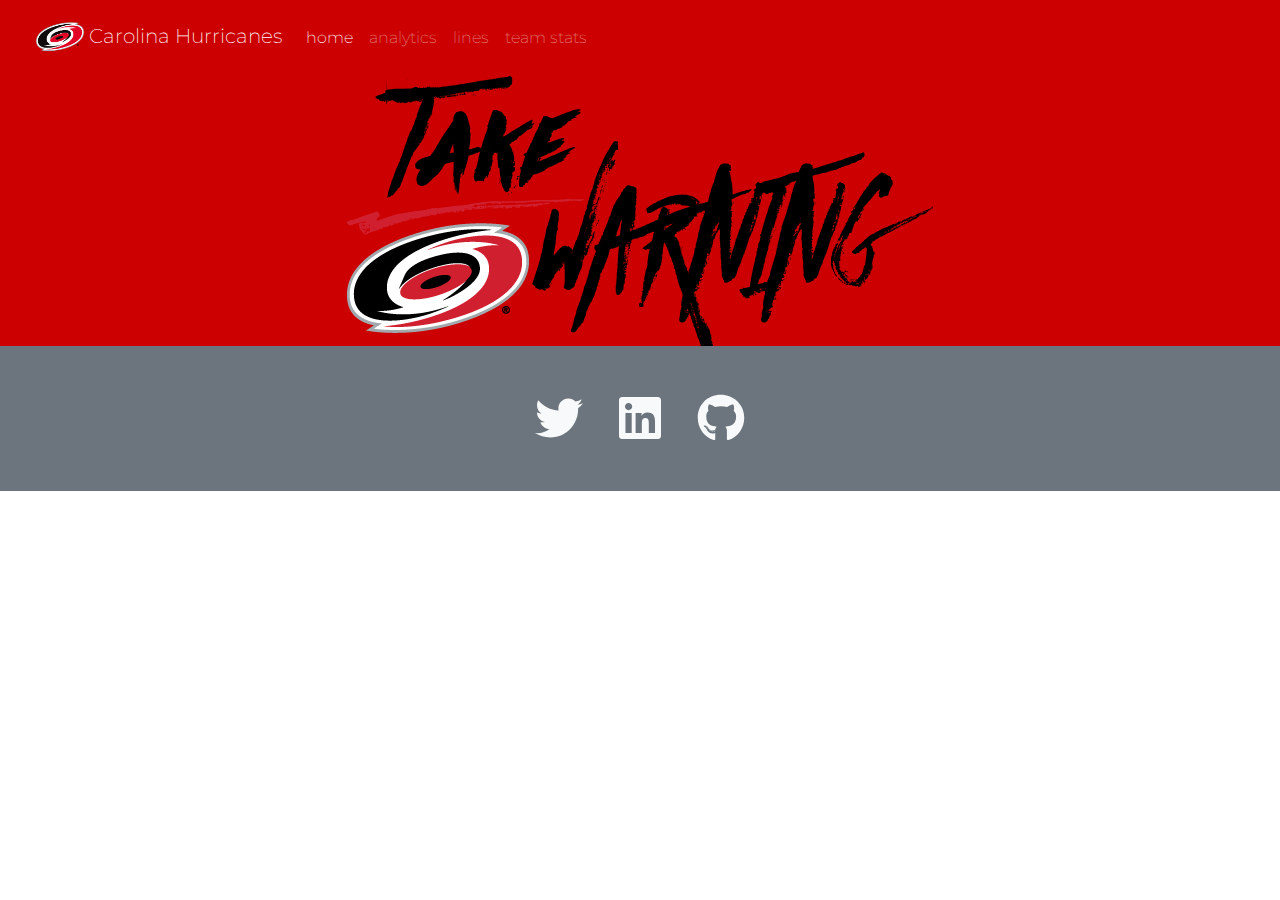
<file: CanesProfiles0.001/index.html>
<!DOCTYPE html>
<html lang="en">
    <head>
        <meta charset="UTF-8">
        <meta http-equiv="X-UA-Compatible" content="IE=edge">
        <meta name="viewport" content="width=device-width, initial-scale=1.0">
        <script defer src="js/lib/all.js"></script>
        <link rel="stylesheet" href="css/bootstrap.min.css">
        <link rel="stylesheet" href="css/animate.css">
        <link rel="stylesheet" href="css/styles.css">
        <title>Carolina Hurricanes - home</title>
    </head>
    <body onload="getPlayers()">
        <header id="page-hero" class="site-header">

            <nav class="site-nav navbar navbar-expand-lg navbar-dark">

                <div class="container-fluid">
                    <a class="navbar-brand" href="#page-hero">
                        <img class="navbar-brand-icon mx-1" src="images/CanesAssets/PrimaryLogo.png" alt="">Carolina Hurricanes</a>

                    <button type="button" class="navbar-toggler" data-toggle="collapse" data-target="#myTogglerNav" aria-controls="#myTogglerNav" aria-label="Toggle Navigation"><span class="navbar-toggler-icon"></span></button>

                    <section class="collapse navbar-collapse" id="myTogglerNav">

                        <div class="navbar-nav ms-auto">
                            <a class="nav-item nav-link active" href="index.html">home</a>
                            <a class="nav-item nav-link" href="analytics.html">analytics</a>
                            <a class="nav-item nav-link" href="lines.html">lines</a>
                            <a class="nav-item nav-link" href="team-stats.html">team stats</a>
                        </div> <!-- Navbar -->

                    </section>
                    
                </div> <!-- Container -->

            </nav>

            <section class="layout-hero d-flex align-items-start text-light text-center">
                <div class="container">
                    <div class="row justify-content-center">
                        <div class="col-10 col-sm-8">
                            
                        </div> <!-- Col-11 -->
                    </div> <!-- Row -->
                </div> <!-- Container -->
            </section>

        </header>


        <div class="container">
            <div class="row">
                <div class="col-12">
                    <!-- The Modal -->
                    <div id="card__modal" class="modal">
                        <!-- Modal Content-->
                        <div class="modal-content">
                            <span class="close">&times;</span>
                            <div class="container-fluid">
                                <div class="row">
                                    <div class="col-4 col-sm-3 pl-0">
                                        <img class="img-fluid" id="modal__player__image" src="images/CanesHeadshots/Andrei SvechnikovHeadshot.jpg" alt="Andrei Svechnikov Headshot">
                                    </div>
                                    <div class="col-8 pl-0">
                                        <div class="row">
                                            <div class="col-4 col-sm-2 border-right border-secondary">
                                                <h5 id="modal__player__number">#37</h5>
                                            </div>
                                            <div class="col-8 col-sm-2">
                                                <h6 id="modal__player__firstName">Andrei</h6>
                                                <h6 id="modal__player__lastName">Svechnikov</h6>
                                            </div>
                                        </div>
                                        </div>
                                        
                                        
                                    </div>
                                </div>
                            </div>
                            
                            
                        </div>
                    </div>
                </div>
            </div>
        </div>

        <article class="page-cards-section">

            <div class="layout-cards container-fluid">
                <div id="player__cards" class="row small-gutters">
                </div> <!-- row (card injected from 'scripts.js')-->
            </div> <!-- container -->

        </article>

        <footer class="site-footer bg-secondary d-flex justify-content-center">

            <section class="layout-social py-5">
                <div class="container-fluid">
                    <a class="text-light px-3 text-decoration-none" href="http://twitter.com">
                        <i class="layout-icon fab fa-twitter fa-3x"></i>
                    </a>
                    <a class="text-light px-3 text-decoration-none" href="http://linkedin.com">
                        <i class="layout-icon fab fa-linkedin fa-3x"></i>
                    </a>
                    <a class="text-light px-3 text-decoration-none" href="http://github.com">
                        <i class="layout-icon fab fa-github fa-3x"></i>
                    </a>
                </div> <!-- Container-fluid -->
            </section>
            

        </footer>
        <script src="js/scripts.js"></script>
        <script src="js/lib/jquery.min.js"></script>
        <script src="js/lib/bootstrap.min.js"></script>
        
    </body>
</html>
</file>
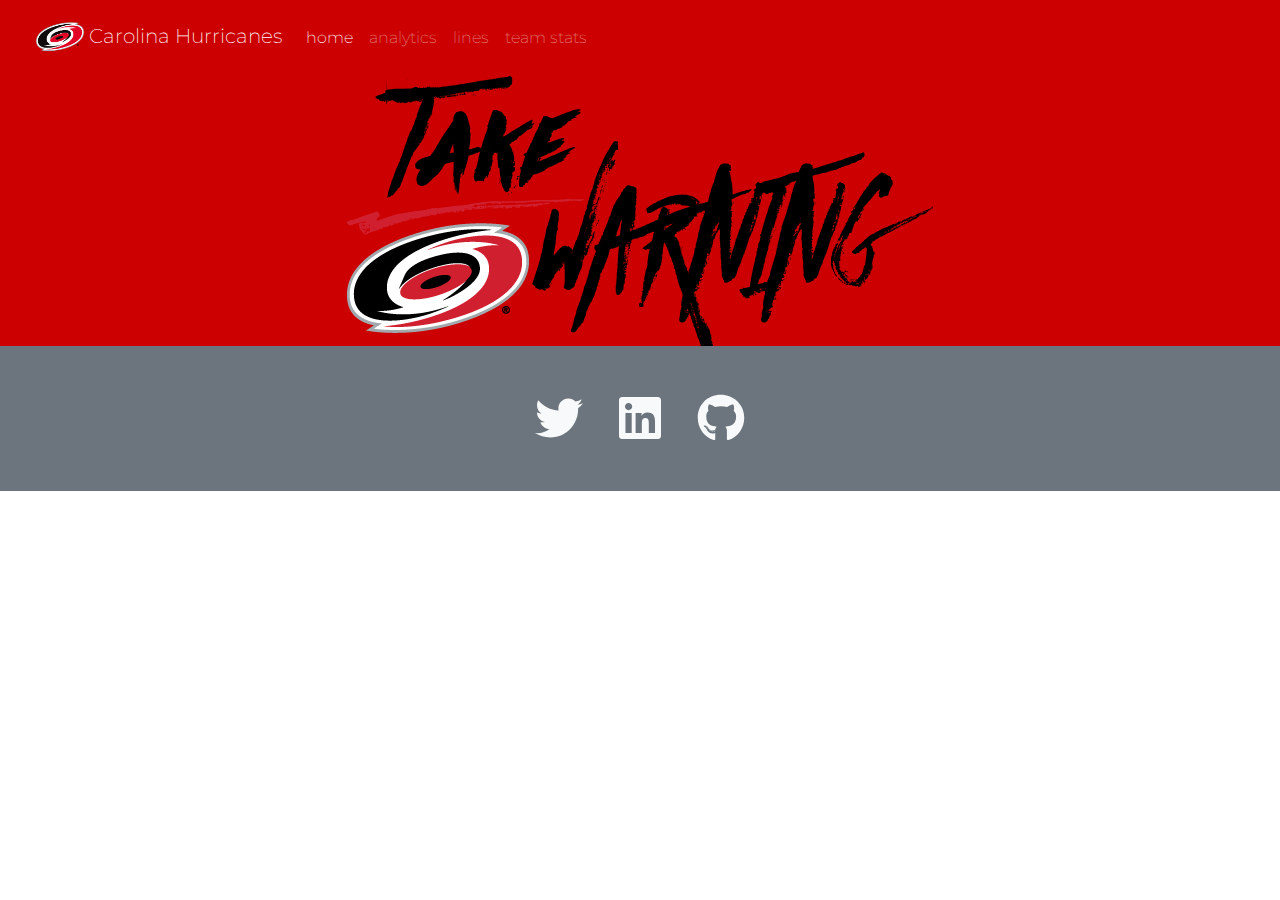
<file: CanesProfiles0.002/index.html>
<!DOCTYPE html>
<html lang="en">
    <head>
        <meta charset="UTF-8">
        <meta http-equiv="X-UA-Compatible" content="IE=edge">
        <meta name="viewport" content="width=device-width, initial-scale=1.0">
        <script defer src="js/lib/all.js"></script>
        <link rel="stylesheet" href="css/bootstrap.min.css">
        <link rel="stylesheet" href="css/animate.css">
        <link rel="stylesheet" href="css/styles.css">
        <title>Carolina Hurricanes - home</title>
    </head>
    <body onload="getPlayers()">
        <header id="page-hero" class="site-header">

            <nav class="site-nav navbar navbar-expand-lg navbar-dark">

                <div class="container-fluid">
                    <a class="navbar-brand" href="#page-hero">
                        <img class="navbar-brand-icon mx-1" src="images/CanesAssets/PrimaryLogo.png" alt="">Carolina Hurricanes</a>

                    <button type="button" class="navbar-toggler" data-toggle="collapse" data-target="#myTogglerNav" aria-controls="#myTogglerNav" aria-label="Toggle Navigation"><span class="navbar-toggler-icon"></span></button>

                    <section class="collapse navbar-collapse" id="myTogglerNav">

                        <div class="navbar-nav ms-auto">
                            <a class="nav-item nav-link active" href="index.html">home</a>
                            <a class="nav-item nav-link" href="analytics.html">analytics</a>
                            <a class="nav-item nav-link" href="lines.html">lines</a>
                            <a class="nav-item nav-link" href="team-stats.html">team stats</a>
                        </div> <!-- Navbar -->

                    </section>
                    
                </div> <!-- Container -->

            </nav>

            <section class="layout-hero d-flex align-items-start text-light text-center">
                <div class="container">
                    <div class="row justify-content-center">
                        <div class="col-10 col-sm-8">
                            
                        </div> <!-- Col-11 -->
                    </div> <!-- Row -->
                </div> <!-- Container -->
            </section>

        </header>


        <div class="container">
            <div class="row">
                <div class="col-12">
                    <!-- The Modal -->
                    <div id="card__modal" class="modal">
                        <!-- Modal Content-->
                        <div class="modal-content">
                            <span class="close">&times;</span>
                            <div class="container-fluid">
                                <div class="row">
                                    <div class="col-5 col-sm-3 col-md-2 col-xxl-1 pl-0">
                                        <img class="img-fluid" id="modal__player__image" src="images/CanesHeadshots/Andrei SvechnikovHeadshot.jpg" alt="Andrei Svechnikov Headshot">
                                    </div> <!-- col-5 -->
                                    <div class="col-7 col-sm-9 col-md-10 col-xxl-1 pl-0">
                                        <div class="row">
                                            <div class="col-4 col-sm-2 border-right border-secondary">
                                                <h5 id="modal__player__number">#37</h5>
                                            </div>
                                            <div class="col-8 col-sm-2">
                                                <h6 id="modal__player__firstName">Andrei</h6>
                                                <h6 id="modal__player__lastName">Svechnikov</h6>
                                            </div>
                                            <div class="col-12">
                                                <button class="btn btn-primary my-2" type="button" data-toggle="collapse" data-target="#collapseExample" aria-expanded="false" aria-controls="collapseExample">
                                                    Show Player Info
                                                </button>
                                            </div>
                                            <div class="collapse col-12" id="collapseExample">
                                                <div class="card card-body">
                                                    
                                                </div>
                                            </div>
                                        </div>
                                    </div> <!-- col-7 -->
                                    <div class="container-fluid">
                                        <div class="row">
                                            <div class="col-12 col-sm-11 col-md-10">
                                                
                                            </div>
                                        </div>
                                    </div>
                                    
                                </div> <!-- row -->
                            </div> <!-- container-fluid -->
                        </div> <!-- modal-content -->
                    </div> <!-- modal -->
                </div> <!-- col-12 -->
            </div> <!-- row-->
        </div> <!-- container -->

        <article class="page-cards-section">

            <div class="layout-cards container-fluid">
                <div id="player__cards" class="row small-gutters">
                </div> <!-- row (card injected from 'scripts.js')-->
            </div> <!-- container -->

        </article>

        <footer class="site-footer bg-secondary d-flex justify-content-center">

            <section class="layout-social py-5">
                <div class="container-fluid">
                    <a class="text-light px-3 text-decoration-none" href="http://twitter.com">
                        <i class="layout-icon fab fa-twitter fa-3x"></i>
                    </a>
                    <a class="text-light px-3 text-decoration-none" href="http://linkedin.com">
                        <i class="layout-icon fab fa-linkedin fa-3x"></i>
                    </a>
                    <a class="text-light px-3 text-decoration-none" href="http://github.com">
                        <i class="layout-icon fab fa-github fa-3x"></i>
                    </a>
                </div> <!-- Container-fluid -->
            </section>
            

        </footer>
        <script src="js/scripts.js"></script>
        <script src="js/lib/jquery.min.js"></script>
        <script src="js/lib/bootstrap.min.js"></script>
        
    </body>
</html>
</file>
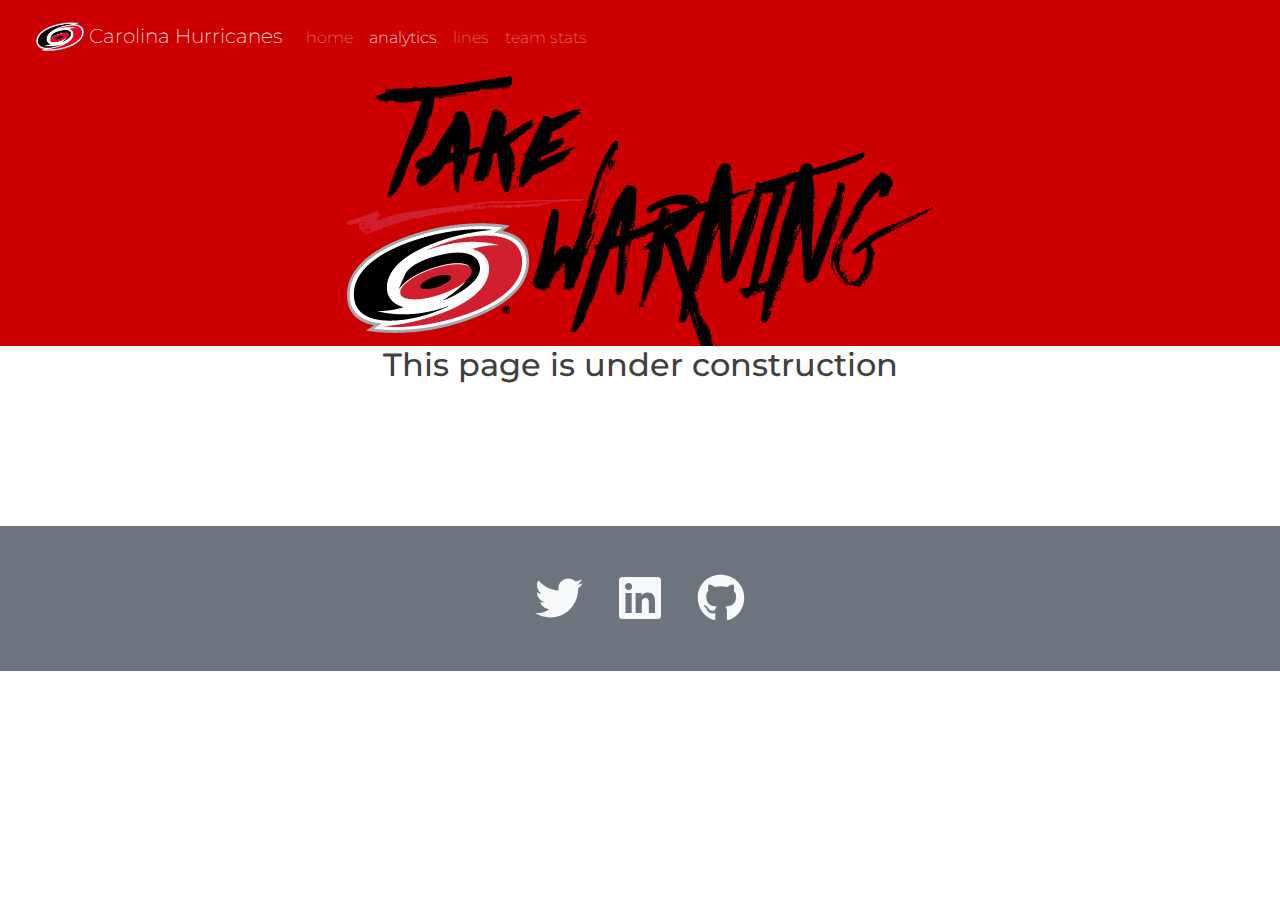
<file: CanesProfiles/analytics.html>
<!DOCTYPE html>
<html lang="en">
    <head>
        <meta charset="UTF-8">
        <meta http-equiv="X-UA-Compatible" content="IE=edge">
        <meta name="viewport" content="width=device-width, initial-scale=1.0">
        <script defer src="js/lib/all.js"></script>
        <link rel="stylesheet" href="css/bootstrap.min.css">
        <link rel="stylesheet" href="css/animate.css">
        <link rel="stylesheet" href="css/styles.css">
        <title>Carolina Hurricanes - analytics</title>
    </head>
    <body>
        <header id="page-hero" class="site-header">

            <nav class="site-nav navbar navbar-expand-lg navbar-dark">

                <div class="container-fluid">
                    <a class="navbar-brand" href="#page-hero">
                        <img class="navbar-brand-icon mx-1" src="images/CanesAssets/PrimaryLogo.png" alt="">Carolina Hurricanes</a>

                    <button type="button" class="navbar-toggler" data-toggle="collapse" data-target="#myTogglerNav" aria-controls="#myTogglerNav" aria-label="Toggle Navigation"><span class="navbar-toggler-icon"></span></button>

                    <section class="collapse navbar-collapse" id="myTogglerNav">

                        <div class="navbar-nav ms-auto">
                            <a class="nav-item nav-link" href="index.html">home</a>
                            <a class="nav-item nav-link active" href="analytics.html">analytics</a>
                            <a class="nav-item nav-link" href="lines.html">lines</a>
                            <a class="nav-item nav-link" href="team-stats.html">team stats</a>
                        </div> <!-- Navbar -->

                    </section>
                    
                </div> <!-- Container -->

            </nav>

            <section class="layout-hero d-flex align-items-start text-light text-center">
                <div class="container">
                    <div class="row justify-content-center">
                        <div class="col-10 col-sm-8">
                            
                        </div> <!-- Col-11 -->
                    </div> <!-- Row -->
                </div> <!-- Container -->
            </section>

        </header>

        <section class="site-content container">
            <div class="row">
                <div class="col-12 justify-content-center text-center">
                    <h2>This page is under construction</h2>
                </div>
            </div>
        </section>

        <footer class="site-footer bg-secondary d-flex justify-content-center">

            <section class="layout-social py-5">
                <div class="container-fluid">
                    <a class="text-light px-3 text-decoration-none" href="http://twitter.com">
                        <i class="layout-icon fab fa-twitter fa-3x"></i>
                    </a>
                    <a class="text-light px-3 text-decoration-none" href="http://linkedin.com">
                        <i class="layout-icon fab fa-linkedin fa-3x"></i>
                    </a>
                    <a class="text-light px-3 text-decoration-none" href="http://github.com">
                        <i class="layout-icon fab fa-github fa-3x"></i>
                    </a>
                </div> <!-- Container-fluid -->
            </section>
            

        </footer>

        <script src="js/lib/jquery.min.js"></script>
        <script src="js/lib/bootstrap.min.js"></script>
        <script src="js/scripts.js"></script>
    </body>
</html>
</file>
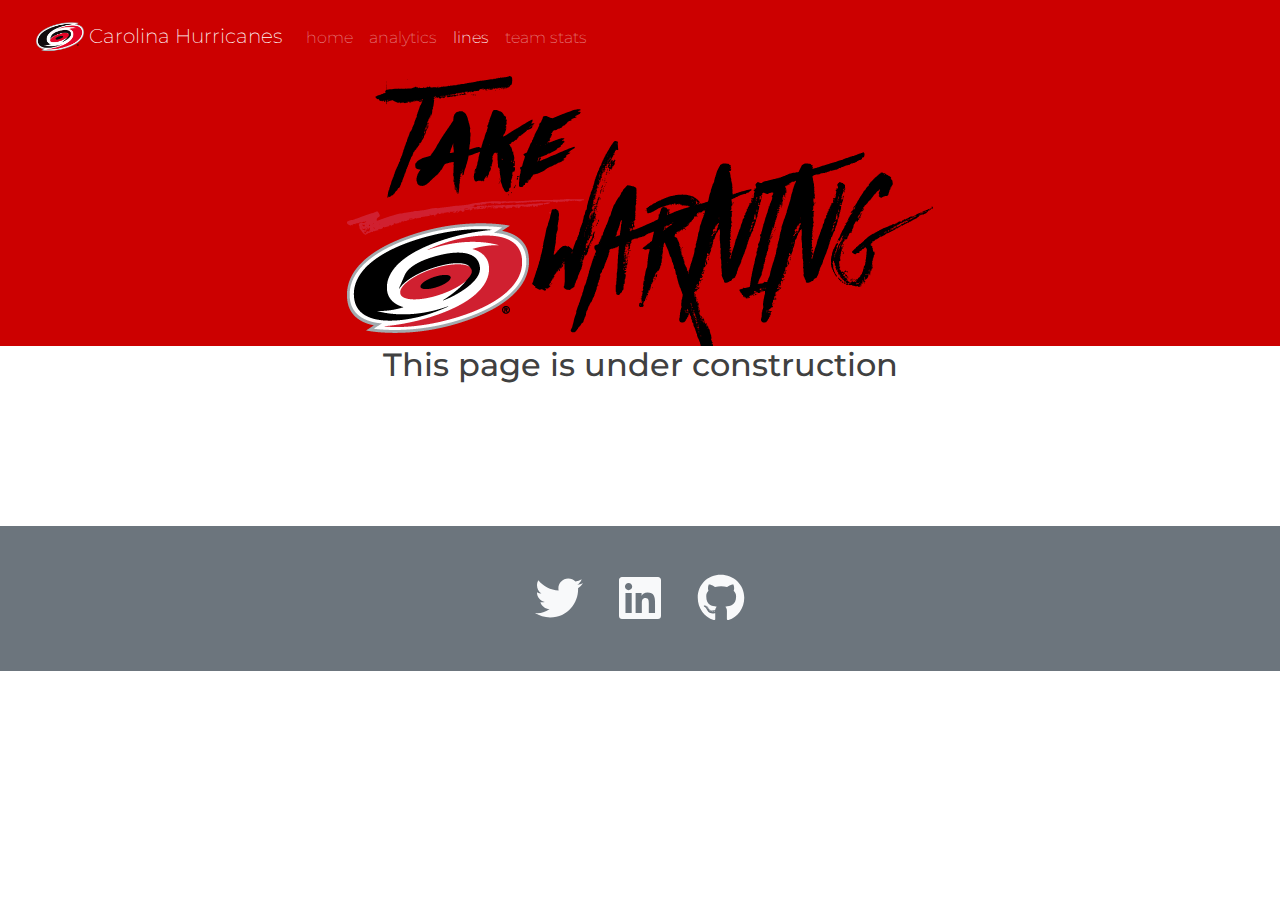
<file: CanesProfiles/lines.html>
<!DOCTYPE html>
<html lang="en">
    <head>
        <meta charset="UTF-8">
        <meta http-equiv="X-UA-Compatible" content="IE=edge">
        <meta name="viewport" content="width=device-width, initial-scale=1.0">
        <script defer src="js/lib/all.js"></script>
        <link rel="stylesheet" href="css/bootstrap.min.css">
        <link rel="stylesheet" href="css/animate.css">
        <link rel="stylesheet" href="css/styles.css">
        <title>Carolina Hurricanes - lines</title>
    </head>
    <body>
        <header id="page-hero" class="site-header">

            <nav class="site-nav navbar navbar-expand-lg navbar-dark">

                <div class="container-fluid">
                    <a class="navbar-brand" href="#page-hero">
                        <img class="navbar-brand-icon mx-1" src="images/CanesAssets/PrimaryLogo.png" alt="">Carolina Hurricanes</a>

                    <button type="button" class="navbar-toggler" data-toggle="collapse" data-target="#myTogglerNav" aria-controls="#myTogglerNav" aria-label="Toggle Navigation"><span class="navbar-toggler-icon"></span></button>

                    <section class="collapse navbar-collapse" id="myTogglerNav">

                        <div class="navbar-nav ms-auto">
                            <a class="nav-item nav-link" href="index.html">home</a>
                            <a class="nav-item nav-link" href="analytics.html">analytics</a>
                            <a class="nav-item nav-link active" href="lines.html">lines</a>
                            <a class="nav-item nav-link" href="team-stats.html">team stats</a>
                        </div> <!-- Navbar -->

                    </section>
                    
                </div> <!-- Container -->

            </nav>

            <section class="layout-hero d-flex align-items-start text-light text-center">
                <div class="container">
                    <div class="row justify-content-center">
                        <div class="col-10 col-sm-8">
                            
                        </div> <!-- Col-11 -->
                    </div> <!-- Row -->
                </div> <!-- Container -->
            </section>

        </header>

        <section class="site-content container">
            <div class="row">
                <div class="col-12 justify-content-center text-center">
                    <h2>This page is under construction</h2>
                </div>
            </div>
        </section>

        <footer class="site-footer bg-secondary d-flex justify-content-center">

            <section class="layout-social py-5">
                <div class="container-fluid">
                    <a class="text-light px-3 text-decoration-none" href="http://twitter.com">
                        <i class="layout-icon fab fa-twitter fa-3x"></i>
                    </a>
                    <a class="text-light px-3 text-decoration-none" href="http://linkedin.com">
                        <i class="layout-icon fab fa-linkedin fa-3x"></i>
                    </a>
                    <a class="text-light px-3 text-decoration-none" href="http://github.com">
                        <i class="layout-icon fab fa-github fa-3x"></i>
                    </a>
                </div> <!-- Container-fluid -->
            </section>
            

        </footer>

        <script src="js/lib/jquery.min.js"></script>
        <script src="js/lib/bootstrap.min.js"></script>
        <script src="js/scripts.js"></script>
    </body>
</html>
</file>
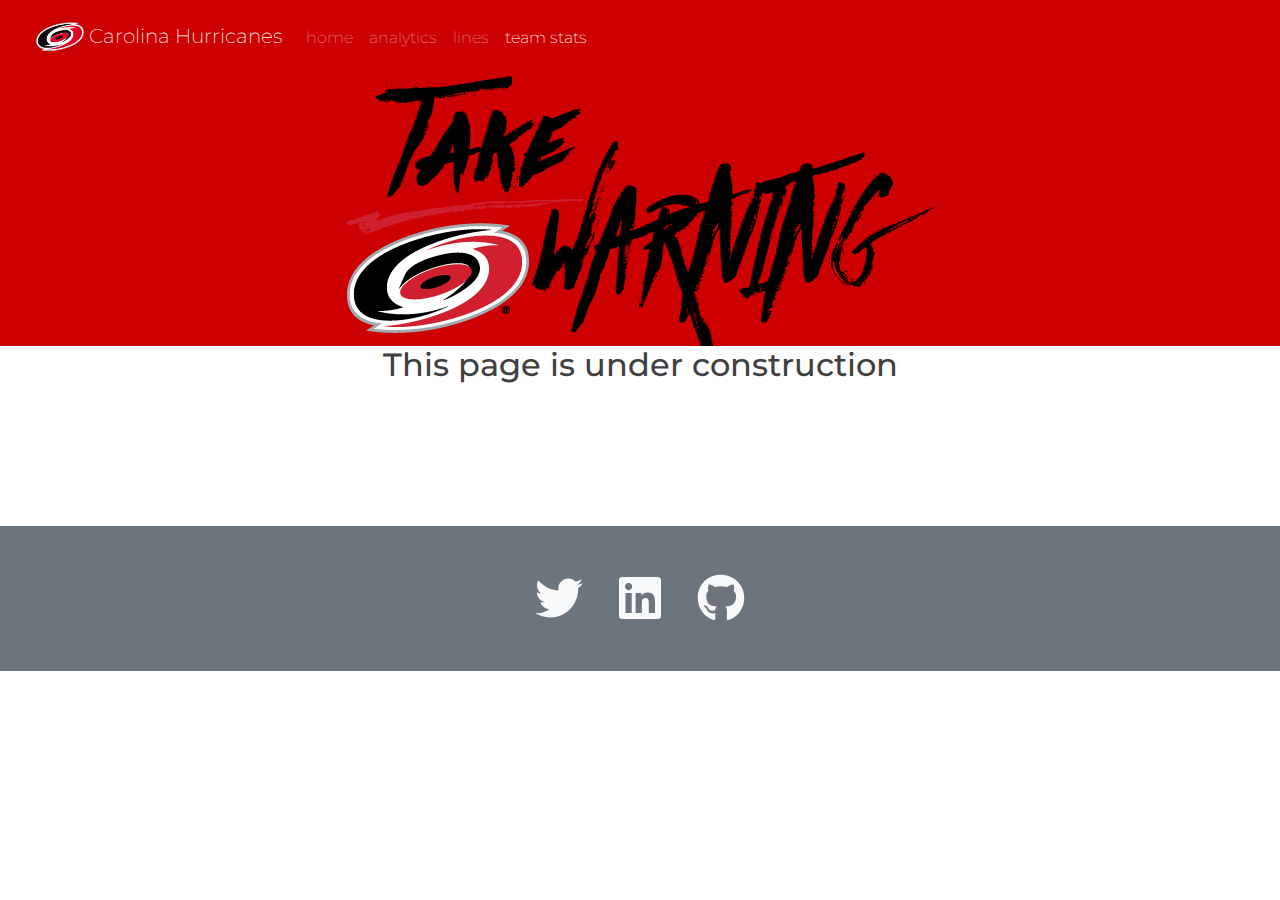
<file: CanesProfiles/team-stats.html>
<!DOCTYPE html>
<html lang="en">
    <head>
        <meta charset="UTF-8">
        <meta http-equiv="X-UA-Compatible" content="IE=edge">
        <meta name="viewport" content="width=device-width, initial-scale=1.0">
        <script defer src="js/lib/all.js"></script>
        <link rel="stylesheet" href="css/bootstrap.min.css">
        <link rel="stylesheet" href="css/animate.css">
        <link rel="stylesheet" href="css/styles.css">
        <title>Carolina Hurricanes - team stats</title>
    </head>
    <body>
        <header id="page-hero" class="site-header">

            <nav class="site-nav navbar navbar-expand-lg navbar-dark">

                <div class="container-fluid">
                    <a class="navbar-brand" href="#page-hero">
                        <img class="navbar-brand-icon mx-1" src="images/CanesAssets/PrimaryLogo.png" alt="">Carolina Hurricanes</a>

                    <button type="button" class="navbar-toggler" data-toggle="collapse" data-target="#myTogglerNav" aria-controls="#myTogglerNav" aria-label="Toggle Navigation"><span class="navbar-toggler-icon"></span></button>

                    <section class="collapse navbar-collapse" id="myTogglerNav">

                        <div class="navbar-nav ms-auto">
                            <a class="nav-item nav-link" href="index.html">home</a>
                            <a class="nav-item nav-link" href="analytics.html">analytics</a>
                            <a class="nav-item nav-link" href="lines.html">lines</a>
                            <a class="nav-item nav-link active" href="team-stats.html">team stats</a>
                        </div> <!-- Navbar -->

                    </section>
                    
                </div> <!-- Container -->

            </nav>

            <section class="layout-hero d-flex align-items-start text-light text-center">
                <div class="container">
                    <div class="row justify-content-center">
                        <div class="col-10 col-sm-8">
                            
                        </div> <!-- Col-11 -->
                    </div> <!-- Row -->
                </div> <!-- Container -->
            </section>

        </header>

        <section class="site-content container">
            <div class="row">
                <div class="col-12 justify-content-center text-center">
                    <h2>This page is under construction</h2>
                </div>
            </div>
        </section>

        <footer class="site-footer bg-secondary d-flex justify-content-center">

            <section class="layout-social py-5">
                <div class="container-fluid">
                    <a class="text-light px-3 text-decoration-none" href="http://twitter.com">
                        <i class="layout-icon fab fa-twitter fa-3x"></i>
                    </a>
                    <a class="text-light px-3 text-decoration-none" href="http://linkedin.com">
                        <i class="layout-icon fab fa-linkedin fa-3x"></i>
                    </a>
                    <a class="text-light px-3 text-decoration-none" href="http://github.com">
                        <i class="layout-icon fab fa-github fa-3x"></i>
                    </a>
                </div> <!-- Container-fluid -->
            </section>
            

        </footer>

        <script src="js/lib/jquery.min.js"></script>
        <script src="js/lib/bootstrap.min.js"></script>
        <script src="js/scripts.js"></script>
    </body>
</html>
</file>
<file: CanesProfiles0.001/css/styles.css>
@import url("https://fonts.googleapis.com/css2?family=Montserrat:wght@200;400;600&display=swap");

:root {
  /*--blue:#007bff;
    --indigo:#6610f2;
    --purple:#6f42c1;
    --pink:#e83e8c;
    --red:#dc3545;
    --orange:#fd7e14;
    --yellow:#ffc107;
    --green:#28a745;
    --teal:#20c997;
    --cyan:#17a2b8;
    --white:#fff;
    --gray:#6c757d;
    --gray-dark:#343a40;
    --primary:#007bff;
    --secondary:#6c757d;
    --success:#28a745;
    --info:#17a2b8;
    --warning:#ffc107;
    --danger:#dc3545;
    --light:#f8f9fa;
    --dark:#343a40;

    --breakpoint-xs:0;
    --breakpoint-sm:576px;
    --breakpoint-md:768px;
    --breakpoint-lg:992px;
    --breakpoint-xl:1200px;

    --font-family-sans-serif:-apple-system,BlinkMacSystemFont,"Segoe UI",Roboto,"Helvetica Neue",Arial,"Noto Sans","Liberation Sans",sans-serif,"Apple Color Emoji","Segoe UI Emoji","Segoe UI Symbol","Noto Color Emoji";
    --font-family-monospace:SFMono-Regular,Menlo,Monaco,Consolas,"Liberation Mono","Courier New",monospace*/

  --font-family-sans-serif: "Montserrat";
  --gray-dark: #404040;
  --canes-red: #cc0000;
  --canes-black: #000000;
  --canes-gray: #a2aaad;
  --canes-dark-red: #76232f;

  --color-text: var(--gray-dark);
  --font-family-text: var(--font-family-sans-serif);
}

body {
  font-family: var(--font-family-text);
  color: var(--color-text);
  font-weight: 200;
}

.site-header {
  background: var(--canes-red);
}

.page-section-title {
  font-weight: 600;
}

.page-section-title {
  font-weight: 400;
}

.site-header .layout-hero {
  min-height: 30vh;
  background: url(../images/CanesAssets/TakeWarning.png);
  background-position: center top;
  background-repeat: no-repeat;
}

.site-nav {
  background: var(--canes-red);
}

.navbar-brand-icon {
  max-width: 50px;
}

.site-content {
  min-height: 20vh;
}

.card {
  background: rgb(226, 226, 226);
}

.card-button {
  border: none;
  border-radius: 5px;
  background: none;
}

.small-gutters {
  margin-right: 7px;
  margin-left: 7px;
}

.modal {
  display: none;
  position: fixed;
  z-index: 1;
  left: 0;
  top: 0;
  width: 100%;
  height: 100vh;
  overflow: auto;
  background-color: rgb(0, 0, 0); /* Fallback color */
  background-color: rgba(0, 0, 0, 0.4); /* Black w/ opacity */
}

/* Modal Content/Box */
.modal-content {
  background-color: #fefefe;
  margin: 15% auto; /* 15% from the top and centered */
  padding: 20px;
  border: 1px solid #888;
  width: 95vw; /* Could be more or less, depending on screen size */
}

/* The Close Button */
.close {
  color: #aaa;
  float: left;
  font-size: 28px;
  font-weight: bold;
}

.close:hover,
.close:focus {
  color: black;
  text-decoration: none;
  cursor: pointer;
}
</file>
<file: CanesProfiles0.002/css/styles.css>
@import url("https://fonts.googleapis.com/css2?family=Montserrat:wght@200;400;600&display=swap");

:root {
  /*--blue:#007bff;
    --indigo:#6610f2;
    --purple:#6f42c1;
    --pink:#e83e8c;
    --red:#dc3545;
    --orange:#fd7e14;
    --yellow:#ffc107;
    --green:#28a745;
    --teal:#20c997;
    --cyan:#17a2b8;
    --white:#fff;
    --gray:#6c757d;
    --gray-dark:#343a40;
    --primary:#007bff;
    --secondary:#6c757d;
    --success:#28a745;
    --info:#17a2b8;
    --warning:#ffc107;
    --danger:#dc3545;
    --light:#f8f9fa;
    --dark:#343a40;

    --breakpoint-xs:0;
    --breakpoint-sm:576px;
    --breakpoint-md:768px;
    --breakpoint-lg:992px;
    --breakpoint-xl:1200px;

    --font-family-sans-serif:-apple-system,BlinkMacSystemFont,"Segoe UI",Roboto,"Helvetica Neue",Arial,"Noto Sans","Liberation Sans",sans-serif,"Apple Color Emoji","Segoe UI Emoji","Segoe UI Symbol","Noto Color Emoji";
    --font-family-monospace:SFMono-Regular,Menlo,Monaco,Consolas,"Liberation Mono","Courier New",monospace*/

  --font-family-sans-serif: "Montserrat";
  --gray-dark: #404040;
  --canes-red: #cc0000;
  --canes-black: #000000;
  --canes-gray: #a2aaad;
  --canes-dark-red: #76232f;

  --color-text: var(--gray-dark);
  --font-family-text: var(--font-family-sans-serif);
}

body {
  font-family: var(--font-family-text);
  color: var(--color-text);
  font-weight: 200;
}

.site-header {
  background: var(--canes-red);
}

.page-section-title {
  font-weight: 600;
}

.page-section-title {
  font-weight: 400;
}

.site-header .layout-hero {
  min-height: 30vh;
  background: url(../images/CanesAssets/TakeWarning.png);
  background-position: center top;
  background-repeat: no-repeat;
}

.site-nav {
  background: var(--canes-red);
}

.navbar-brand-icon {
  max-width: 50px;
}

.site-content {
  min-height: 20vh;
}

.card {
  background: rgb(226, 226, 226);
}

.card-button {
  border: none;
  border-radius: 5px;
  background: none;
}

.small-gutters {
  margin-right: 7px;
  margin-left: 7px;
}

.modal {
  display: none;
  position: fixed;
  z-index: 1;
  left: 0;
  top: 0;
  width: 100%;
  height: 100vh;
  overflow: auto;
  background-color: rgb(0, 0, 0); /* Fallback color */
  background-color: rgba(0, 0, 0, 0.4); /* Black w/ opacity */
}

/* Modal Content/Box */
.modal-content {
  background-color: #fefefe;
  margin: 15% auto; /* 15% from the top and centered */
  padding: 20px;
  border: 1px solid #888;
  width: 95vw; /* Could be more or less, depending on screen size */
}

/* The Close Button */
.close {
  color: #aaa;
  float: left;
  font-size: 28px;
  font-weight: bold;
}

.close:hover,
.close:focus {
  color: black;
  text-decoration: none;
  cursor: pointer;
}
</file>
<file: CanesProfiles/css/styles.css>
@import url('https://fonts.googleapis.com/css2?family=Montserrat:wght@200;400;600&display=swap');

:root {
    /*--blue:#007bff;
    --indigo:#6610f2;
    --purple:#6f42c1;
    --pink:#e83e8c;
    --red:#dc3545;
    --orange:#fd7e14;
    --yellow:#ffc107;
    --green:#28a745;
    --teal:#20c997;
    --cyan:#17a2b8;
    --white:#fff;
    --gray:#6c757d;
    --gray-dark:#343a40;
    --primary:#007bff;
    --secondary:#6c757d;
    --success:#28a745;
    --info:#17a2b8;
    --warning:#ffc107;
    --danger:#dc3545;
    --light:#f8f9fa;
    --dark:#343a40;

    --breakpoint-xs:0;
    --breakpoint-sm:576px;
    --breakpoint-md:768px;
    --breakpoint-lg:992px;
    --breakpoint-xl:1200px;

    --font-family-sans-serif:-apple-system,BlinkMacSystemFont,"Segoe UI",Roboto,"Helvetica Neue",Arial,"Noto Sans","Liberation Sans",sans-serif,"Apple Color Emoji","Segoe UI Emoji","Segoe UI Symbol","Noto Color Emoji";
    --font-family-monospace:SFMono-Regular,Menlo,Monaco,Consolas,"Liberation Mono","Courier New",monospace*/

    --font-family-sans-serif: 'Montserrat';
    --gray-dark: #404040;
    --canes-red: #cc0000;
    --canes-black: #000000;
    --canes-gray: #a2aaad;
    --canes-dark-red: #76232f;

    --color-text: var(--gray-dark);
    --font-family-text: var(--font-family-sans-serif);
}

body {
    font-family: var(--font-family-text);
    color: var(--color-text);
    font-weight: 200;
}

.site-header {
    background: var(--canes-red);
    
    
}

.page-section-title {
    font-weight: 600;
}

.page-section-title {
    font-weight: 400;
}

.site-header .layout-hero {
    min-height: 30vh;
    background: url(../images/CanesAssets/TakeWarning.png);
    background-position: center top;
    background-repeat: no-repeat;
}

.site-nav {
    background: var(--canes-red);
}

.navbar-brand-icon {
    max-width: 50px;
}

.site-content {
    min-height: 20vh;
}
</file>
